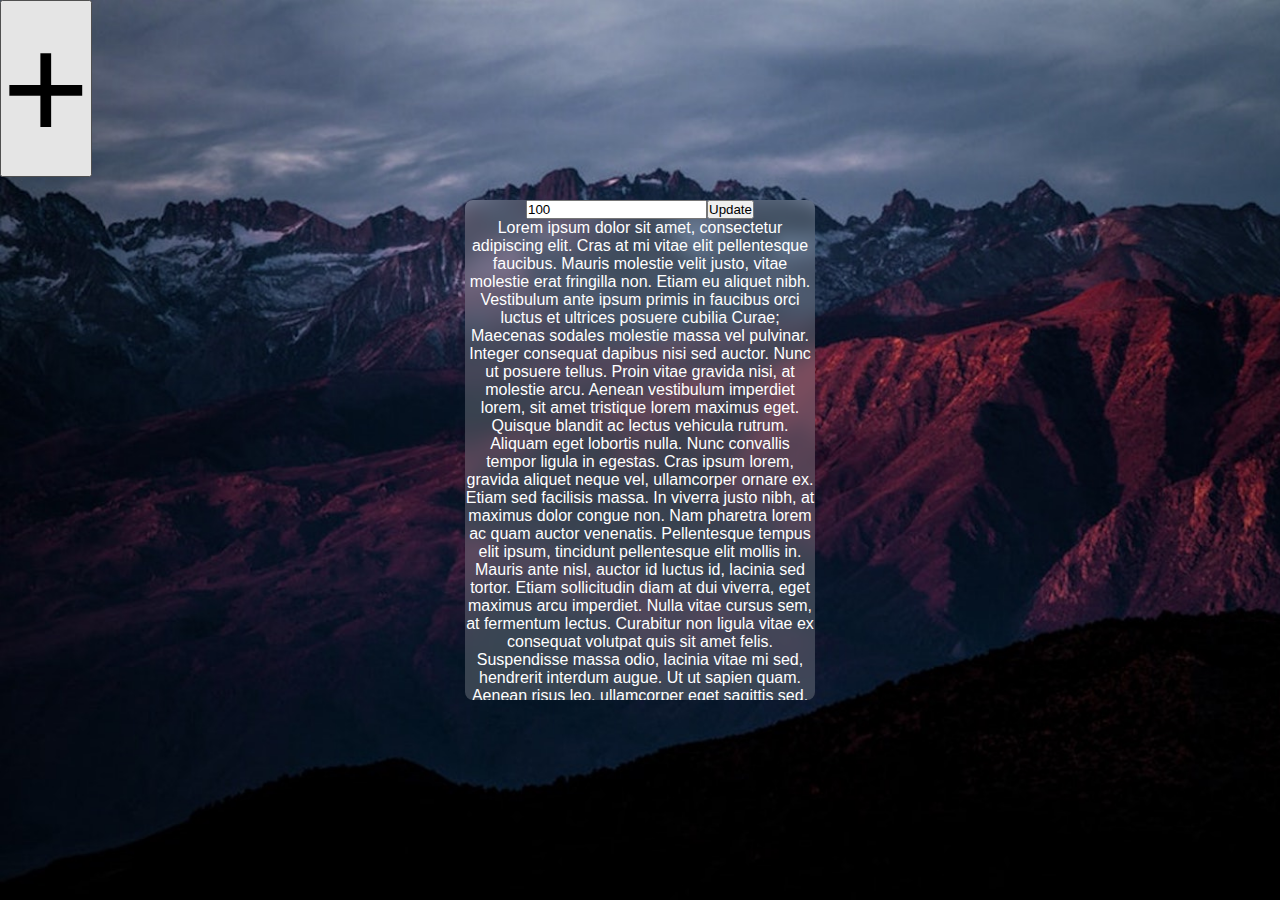
<file: html/index.html>
<!DOCTYPE html>
<html lang="en">
<head>
  <meta charset="UTF-8">
  <meta name="viewport" content="width=device-width, initial-scale=1.0">
  <meta http-equiv="X-UA-Compatible" content="ie=edge">
  <title>Document</title>
  <link rel="stylesheet" href="./index.css">
</head>
<body>

  <main>
    <div id="bees"></div>
    <button class="toggle" onclick="toggle()">+</button>
    <div class="container" id="container">
      <p>
        <input type="number" id="bee-count"></input><button onclick="updateBee()">Update</button>
        <br>
        Lorem ipsum dolor sit amet, consectetur adipiscing elit. Cras at mi vitae elit pellentesque faucibus. Mauris molestie velit
      justo, vitae molestie erat fringilla non. Etiam eu aliquet nibh. Vestibulum ante ipsum primis in faucibus orci luctus et
      ultrices posuere cubilia Curae; Maecenas sodales molestie massa vel pulvinar. Integer consequat dapibus nisi sed auctor.
      Nunc ut posuere tellus. Proin vitae gravida nisi, at molestie arcu. Aenean vestibulum imperdiet lorem, sit amet tristique
      lorem maximus eget. Quisque blandit ac lectus vehicula rutrum. Aliquam eget lobortis nulla. Nunc convallis tempor ligula
      in egestas. Cras ipsum lorem, gravida aliquet neque vel, ullamcorper ornare ex. Etiam sed facilisis massa. In viverra justo
      nibh, at maximus dolor congue non. Nam pharetra lorem ac quam auctor venenatis. Pellentesque tempus elit ipsum, tincidunt
      pellentesque elit mollis in. Mauris ante nisl, auctor id luctus id, lacinia sed tortor. Etiam sollicitudin diam at dui viverra,
      eget maximus arcu imperdiet. Nulla vitae cursus sem, at fermentum lectus. Curabitur non ligula vitae ex consequat volutpat
      quis sit amet felis. Suspendisse massa odio, lacinia vitae mi sed, hendrerit interdum augue. Ut ut sapien quam. Aenean risus
      leo, ullamcorper eget sagittis sed, vulputate efficitur sapien. Cras a rhoncus metus. Interdum et malesuada fames ac ante
      ipsum primis in faucibus. Nullam urna enim, dignissim id posuere non, volutpat ac nisi. Maecenas interdum egestas diam, a
      blandit massa imperdiet at. Sed a lectus nisl. Suspendisse blandit, nulla quis faucibus blandit, ante lorem viverra velit,
      in faucibus mauris metus sed erat. Sed ornare leo mauris, eu luctus nibh auctor aliquet. Ut urna quam, scelerisque egestas
      nisi vel, eleifend facilisis odio. Phasellus facilisis lorem in ligula sodales, a blandit dui condimentum. In hac habitasse
      platea dictumst. Curabitur nec lectus eleifend ipsum molestie accumsan. Phasellus congue semper lacus, vel rhoncus dui ornare
      eu. Proin semper massa ac purus eleifend hendrerit. Maecenas lacinia tortor nibh, ac imperdiet tellus eleifend non. Duis
      pretium ante ut varius venenatis. Pellentesque habitant morbi tristique senectus et netus et malesuada fames ac turpis egestas.
      Nam sapien turpis, pulvinar quis metus id, tempus luctus enim. Quisque at convallis lacus, non rutrum ipsum.</p>
    </div>
  </main>
  <script src="./index.js"></script>
</body>
</html>
</file>
<file: html/index.css>
*{
  margin: 0;
  padding: 0;
  font-family: sans-serif;
}
main{
  height: 100vh;
  background: url('../assets/bg.jpg') fixed no-repeat;
  background-size: cover;
}
#container{
  width: 350px;
  height: 500px;
  background: inherit;
  position: absolute;
  overflow: hidden;
  top: 50%;
  left: 50%;
  margin-left: -175px;
  margin-top: -250px;
  border-radius: 8px;
  transition: transform 0.5s;
}
#container:before{
  width: 400px;
  height: 550px;
  content: "";
  position: absolute;
  top: -25px;
  left: -25px;
  bottom: 0;
  right: 0;
  background: inherit;
  box-shadow: inset 0 0 0 200px rgba(255,255,255,0.2);
  filter: blur(10px);
}
p {
  text-align: center;
  position: absolute;
  left: 50%;
  top: 50%;
  color: white;
  transform: translate(-50%,-50%);
  overflow-y: scroll;
  width: 100%;
  height: 100%;
}

.toggle {
  position: absolute;
  font-size: 150px;
  top: 0;
  left: 0;
}


.container.down {
  transform: translateY(500px) translateY(-5em) translateZ(0);
}

.bee {
  transition: transform 1s;
  position: absolute;
  top: 0;
  left: 0;
}
</file>
